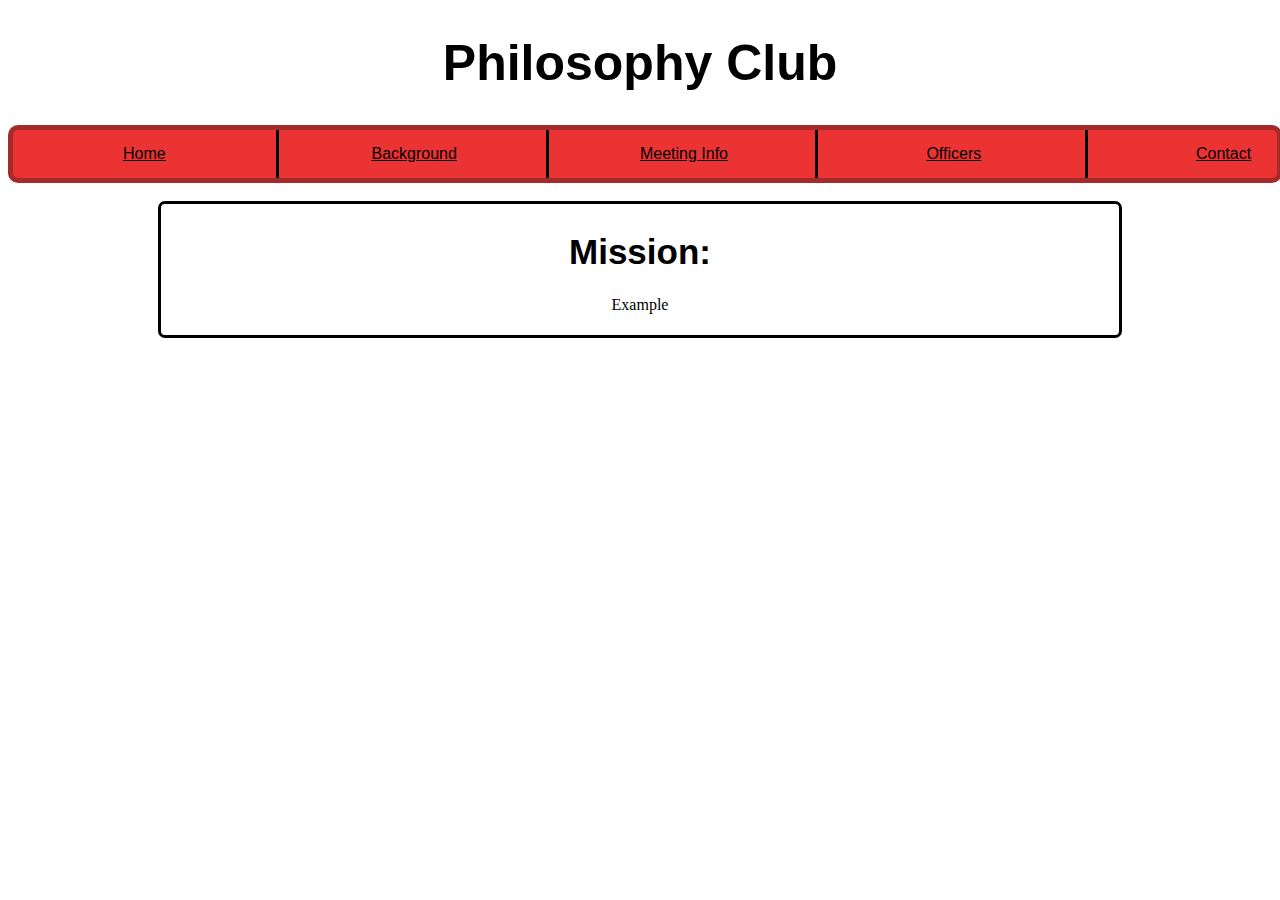
<file: public/index.html>
<!DOCTYPE html>
<html>
  <head>
    <meta charset="UTF-8" />
    <title>Philosophy Club</title>

    <link rel = "stylesheet" href = "stylers/index.css" />
  </head>
  <body>
    <h1 id = 'banner'>Philosophy Club</h1>
    
    <!-- Navigation Bar -->
    <div id = 'nav-bar'>
      <nav>
        <ul class = 'nav-links'>
          <li><a class = 'nav-link' id = 'selected' href = 'index.html'>Home</a></li>
          <li><a class = 'nav-link' href = 'pages/background.html'>Background</a></li>
          <li><a class = 'nav-link' href = 'pages/meeting-info.html'>Meeting Info</a></li>
          <li><a class = 'nav-link' href = 'pages/officers.html'>Officers</a></li>
          <li style = 'border-right: none;'><a class = 'nav-link' href = 'pages/contact.html'>Contact</a></li>
        </ul>
    </nav>
    </div>

    <div id = 'mission'>
      <h1 id = 'mission-banner'>Mission:</h1>
      <p>Example</p>
    </div>
  </body>
</html>
</file>
<file: public/stylers/index.css>
*
{
    padding-left: 0px;
    color: black;
}

#banner
{
    font-family:'Trebuchet MS', 'Lucida Sans Unicode', 'Lucida Grande', 'Lucida Sans', Arial, sans-serif;
    font-size: 50px;
    text-align: center;
}

#nav-bar
{
    text-align: center;
    width: 100%;
    white-space: nowrap;
    border: 5px solid;
    border-color: brown;
    border-radius: 10px;
    background-color: rgb(235, 51, 51);
    margin: 0px;
    padding: 0px;
}

ul
{
    margin: 0px;
}

#nav-bar li
{
    display: inline-block;
    width: 20%;
    margin: 0px;
    padding: 15px 5px 15px 5px;
    border-right: 3px solid;
    text-decoration: none;
}

#nav-bar li:hover
{
    background-color: brown;
}

#nav-bar a
{
    text-align: center;
    font-family:'Lucida Sans', 'Lucida Sans Regular', 'Lucida Grande', 'Lucida Sans Unicode', Geneva, Verdana, sans-serif;
    color: black;
}

#mission
{
    width: 75%;
    margin: auto;
    margin-top: 2vh;
    text-align: center;
    padding: 5px;
    border: 3px solid;
    border-color: black;
    border-radius: 7px;
}

#mission-banner
{
    font-family:'Lucida Sans', 'Lucida Sans Regular', 'Lucida Grande', 'Lucida Sans Unicode', Geneva, Verdana, sans-serif;
    font-size: 35px;
}
</file>
